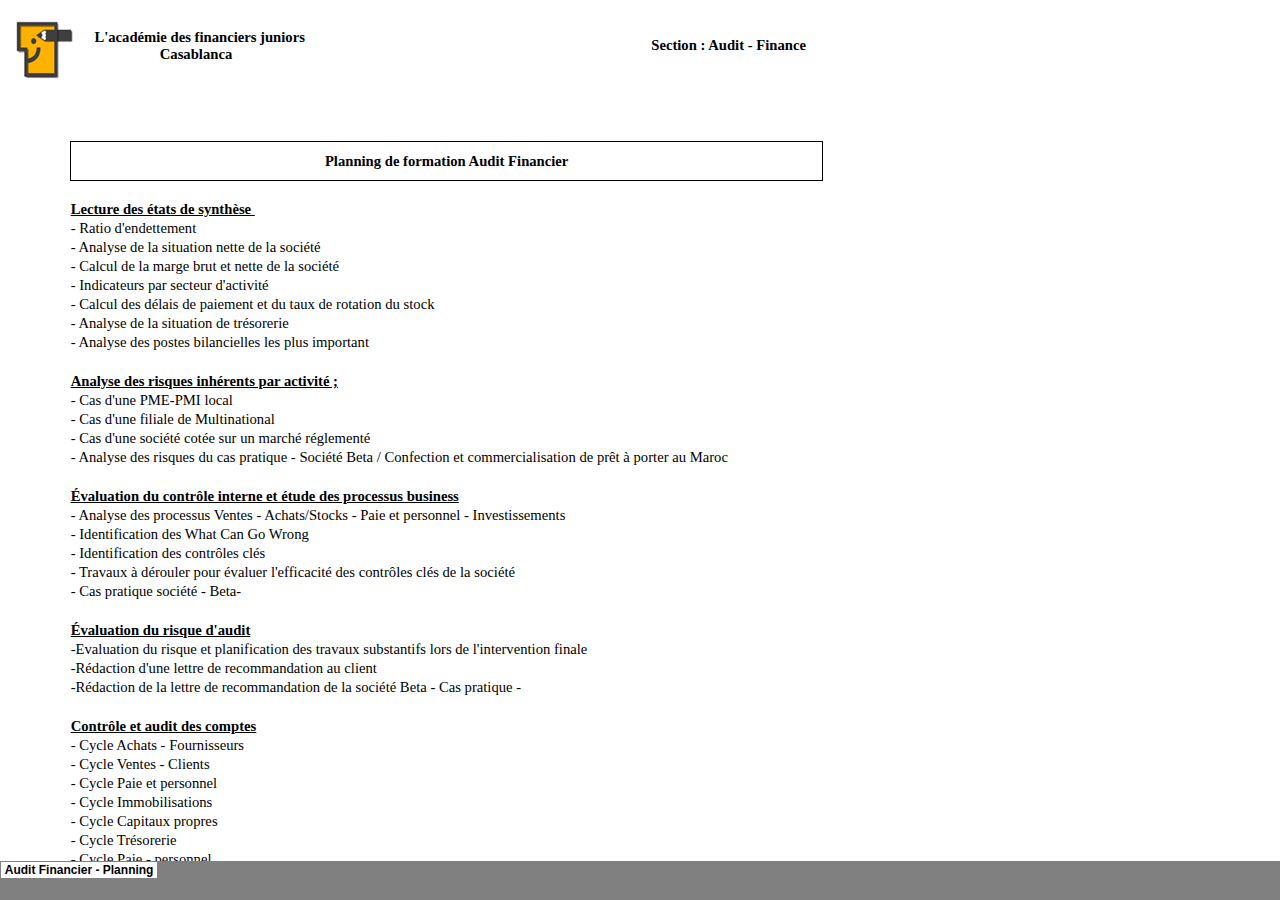
<file: excel/Programme de formation.htm>
<html xmlns:v="urn:schemas-microsoft-com:vml"
xmlns:o="urn:schemas-microsoft-com:office:office"
xmlns:x="urn:schemas-microsoft-com:office:excel"
xmlns="http://www.w3.org/TR/REC-html40">

<head>
<meta name="Excel Workbook Frameset">
<meta http-equiv=Content-Type content="text/html; charset=windows-1252">
<meta name=ProgId content=Excel.Sheet>
<meta name=Generator content="Microsoft Excel 14">
<link rel=File-List href="Programme%20de%20formation_fichiers/filelist.xml">
<![if !supportTabStrip]>
<link id="shLink" href="Programme%20de%20formation_fichiers/sheet001.htm">

<link id="shLink">

<script language="JavaScript">
<!--
 var c_lTabs=1;

 var c_rgszSh=new Array(c_lTabs);
 c_rgszSh[0] = "Audit�Financier�-�Planning";



 var c_rgszClr=new Array(8);
 c_rgszClr[0]="window";
 c_rgszClr[1]="buttonface";
 c_rgszClr[2]="windowframe";
 c_rgszClr[3]="windowtext";
 c_rgszClr[4]="threedlightshadow";
 c_rgszClr[5]="threedhighlight";
 c_rgszClr[6]="threeddarkshadow";
 c_rgszClr[7]="threedshadow";

 var g_iShCur;
 var g_rglTabX=new Array(c_lTabs);

function fnGetIEVer()
{
 var ua=window.navigator.userAgent
 var msie=ua.indexOf("MSIE")
 if (msie>0 && window.navigator.platform=="Win32")
  return parseInt(ua.substring(msie+5,ua.indexOf(".", msie)));
 else
  return 0;
}

function fnBuildFrameset()
{
 var szHTML="<frameset rows=\"*,18\" border=0 width=0 frameborder=no framespacing=0>"+
  "<frame src=\""+document.all.item("shLink")[0].href+"\" name=\"frSheet\" noresize>"+
  "<frameset cols=\"54,*\" border=0 width=0 frameborder=no framespacing=0>"+
  "<frame src=\"\" name=\"frScroll\" marginwidth=0 marginheight=0 scrolling=no>"+
  "<frame src=\"\" name=\"frTabs\" marginwidth=0 marginheight=0 scrolling=no>"+
  "</frameset></frameset><plaintext>";

 with (document) {
  open("text/html","replace");
  write(szHTML);
  close();
 }

 fnBuildTabStrip();
}

function fnBuildTabStrip()
{
 var szHTML=
  "<html><head><style>.clScroll {font:8pt Courier New;color:"+c_rgszClr[6]+";cursor:default;line-height:10pt;}"+
  ".clScroll2 {font:10pt Arial;color:"+c_rgszClr[6]+";cursor:default;line-height:11pt;}</style></head>"+
  "<body onclick=\"event.returnValue=false;\" ondragstart=\"event.returnValue=false;\" onselectstart=\"event.returnValue=false;\" bgcolor="+c_rgszClr[4]+" topmargin=0 leftmargin=0><table cellpadding=0 cellspacing=0 width=100%>"+
  "<tr><td colspan=6 height=1 bgcolor="+c_rgszClr[2]+"></td></tr>"+
  "<tr><td style=\"font:1pt\">&nbsp;<td>"+
  "<td valign=top id=tdScroll class=\"clScroll\" onclick=\"parent.fnFastScrollTabs(0);\" onmouseover=\"parent.fnMouseOverScroll(0);\" onmouseout=\"parent.fnMouseOutScroll(0);\"><a>&#171;</a></td>"+
  "<td valign=top id=tdScroll class=\"clScroll2\" onclick=\"parent.fnScrollTabs(0);\" ondblclick=\"parent.fnScrollTabs(0);\" onmouseover=\"parent.fnMouseOverScroll(1);\" onmouseout=\"parent.fnMouseOutScroll(1);\"><a>&lt</a></td>"+
  "<td valign=top id=tdScroll class=\"clScroll2\" onclick=\"parent.fnScrollTabs(1);\" ondblclick=\"parent.fnScrollTabs(1);\" onmouseover=\"parent.fnMouseOverScroll(2);\" onmouseout=\"parent.fnMouseOutScroll(2);\"><a>&gt</a></td>"+
  "<td valign=top id=tdScroll class=\"clScroll\" onclick=\"parent.fnFastScrollTabs(1);\" onmouseover=\"parent.fnMouseOverScroll(3);\" onmouseout=\"parent.fnMouseOutScroll(3);\"><a>&#187;</a></td>"+
  "<td style=\"font:1pt\">&nbsp;<td></tr></table></body></html>";

 with (frames['frScroll'].document) {
  open("text/html","replace");
  write(szHTML);
  close();
 }

 szHTML =
  "<html><head>"+
  "<style>A:link,A:visited,A:active {text-decoration:none;"+"color:"+c_rgszClr[3]+";}"+
  ".clTab {cursor:hand;background:"+c_rgszClr[1]+";font:9pt Arial;padding-left:3px;padding-right:3px;text-align:center;}"+
  ".clBorder {background:"+c_rgszClr[2]+";font:1pt;}"+
  "</style></head><body onload=\"parent.fnInit();\" onselectstart=\"event.returnValue=false;\" ondragstart=\"event.returnValue=false;\" bgcolor="+c_rgszClr[4]+
  " topmargin=0 leftmargin=0><table id=tbTabs cellpadding=0 cellspacing=0>";

 var iCellCount=(c_lTabs+1)*2;

 var i;
 for (i=0;i<iCellCount;i+=2)
  szHTML+="<col width=1><col>";

 var iRow;
 for (iRow=0;iRow<6;iRow++) {

  szHTML+="<tr>";

  if (iRow==5)
   szHTML+="<td colspan="+iCellCount+"></td>";
  else {
   if (iRow==0) {
    for(i=0;i<iCellCount;i++)
     szHTML+="<td height=1 class=\"clBorder\"></td>";
   } else if (iRow==1) {
    for(i=0;i<c_lTabs;i++) {
     szHTML+="<td height=1 nowrap class=\"clBorder\">&nbsp;</td>";
     szHTML+=
      "<td id=tdTab height=1 nowrap class=\"clTab\" onmouseover=\"parent.fnMouseOverTab("+i+");\" onmouseout=\"parent.fnMouseOutTab("+i+");\">"+
      "<a href=\""+document.all.item("shLink")[i].href+"\" target=\"frSheet\" id=aTab>&nbsp;"+c_rgszSh[i]+"&nbsp;</a></td>";
    }
    szHTML+="<td id=tdTab height=1 nowrap class=\"clBorder\"><a id=aTab>&nbsp;</a></td><td width=100%></td>";
   } else if (iRow==2) {
    for (i=0;i<c_lTabs;i++)
     szHTML+="<td height=1></td><td height=1 class=\"clBorder\"></td>";
    szHTML+="<td height=1></td><td height=1></td>";
   } else if (iRow==3) {
    for (i=0;i<iCellCount;i++)
     szHTML+="<td height=1></td>";
   } else if (iRow==4) {
    for (i=0;i<c_lTabs;i++)
     szHTML+="<td height=1 width=1></td><td height=1></td>";
    szHTML+="<td height=1 width=1></td><td></td>";
   }
  }
  szHTML+="</tr>";
 }

 szHTML+="</table></body></html>";
 with (frames['frTabs'].document) {
  open("text/html","replace");
  charset=document.charset;
  write(szHTML);
  close();
 }
}

function fnInit()
{
 g_rglTabX[0]=0;
 var i;
 for (i=1;i<=c_lTabs;i++)
  with (frames['frTabs'].document.all.tbTabs.rows[1].cells[fnTabToCol(i-1)])
   g_rglTabX[i]=offsetLeft+offsetWidth-6;
}

function fnTabToCol(iTab)
{
 return 2*iTab+1;
}

function fnNextTab(fDir)
{
 var iNextTab=-1;
 var i;

 with (frames['frTabs'].document.body) {
  if (fDir==0) {
   if (scrollLeft>0) {
    for (i=0;i<c_lTabs&&g_rglTabX[i]<scrollLeft;i++);
    if (i<c_lTabs)
     iNextTab=i-1;
   }
  } else {
   if (g_rglTabX[c_lTabs]+6>offsetWidth+scrollLeft) {
    for (i=0;i<c_lTabs&&g_rglTabX[i]<=scrollLeft;i++);
    if (i<c_lTabs)
     iNextTab=i;
   }
  }
 }
 return iNextTab;
}

function fnScrollTabs(fDir)
{
 var iNextTab=fnNextTab(fDir);

 if (iNextTab>=0) {
  frames['frTabs'].scroll(g_rglTabX[iNextTab],0);
  return true;
 } else
  return false;
}

function fnFastScrollTabs(fDir)
{
 if (c_lTabs>16)
  frames['frTabs'].scroll(g_rglTabX[fDir?c_lTabs-1:0],0);
 else
  if (fnScrollTabs(fDir)>0) window.setTimeout("fnFastScrollTabs("+fDir+");",5);
}

function fnSetTabProps(iTab,fActive)
{
 var iCol=fnTabToCol(iTab);
 var i;

 if (iTab>=0) {
  with (frames['frTabs'].document.all) {
   with (tbTabs) {
    for (i=0;i<=4;i++) {
     with (rows[i]) {
      if (i==0)
       cells[iCol].style.background=c_rgszClr[fActive?0:2];
      else if (i>0 && i<4) {
       if (fActive) {
        cells[iCol-1].style.background=c_rgszClr[2];
        cells[iCol].style.background=c_rgszClr[0];
        cells[iCol+1].style.background=c_rgszClr[2];
       } else {
        if (i==1) {
         cells[iCol-1].style.background=c_rgszClr[2];
         cells[iCol].style.background=c_rgszClr[1];
         cells[iCol+1].style.background=c_rgszClr[2];
        } else {
         cells[iCol-1].style.background=c_rgszClr[4];
         cells[iCol].style.background=c_rgszClr[(i==2)?2:4];
         cells[iCol+1].style.background=c_rgszClr[4];
        }
       }
      } else
       cells[iCol].style.background=c_rgszClr[fActive?2:4];
     }
    }
   }
   with (aTab[iTab].style) {
    cursor=(fActive?"default":"hand");
    color=c_rgszClr[3];
   }
  }
 }
}

function fnMouseOverScroll(iCtl)
{
 frames['frScroll'].document.all.tdScroll[iCtl].style.color=c_rgszClr[7];
}

function fnMouseOutScroll(iCtl)
{
 frames['frScroll'].document.all.tdScroll[iCtl].style.color=c_rgszClr[6];
}

function fnMouseOverTab(iTab)
{
 if (iTab!=g_iShCur) {
  var iCol=fnTabToCol(iTab);
  with (frames['frTabs'].document.all) {
   tdTab[iTab].style.background=c_rgszClr[5];
  }
 }
}

function fnMouseOutTab(iTab)
{
 if (iTab>=0) {
  var elFrom=frames['frTabs'].event.srcElement;
  var elTo=frames['frTabs'].event.toElement;

  if ((!elTo) ||
   (elFrom.tagName==elTo.tagName) ||
   (elTo.tagName=="A" && elTo.parentElement!=elFrom) ||
   (elFrom.tagName=="A" && elFrom.parentElement!=elTo)) {

   if (iTab!=g_iShCur) {
    with (frames['frTabs'].document.all) {
     tdTab[iTab].style.background=c_rgszClr[1];
    }
   }
  }
 }
}

function fnSetActiveSheet(iSh)
{
 if (iSh!=g_iShCur) {
  fnSetTabProps(g_iShCur,false);
  fnSetTabProps(iSh,true);
  g_iShCur=iSh;
 }
}

 window.g_iIEVer=fnGetIEVer();
 if (window.g_iIEVer>=4)
  fnBuildFrameset();
//-->
</script>
<![endif]><!--[if gte mso 9]><xml>
 <x:ExcelWorkbook>
  <x:ExcelWorksheets>
   <x:ExcelWorksheet>
    <x:Name>Audit Financier - Planning</x:Name>
    <x:WorksheetSource HRef="Programme%20de%20formation_fichiers/sheet001.htm"/>
   </x:ExcelWorksheet>
  </x:ExcelWorksheets>
  <x:Stylesheet HRef="Programme%20de%20formation_fichiers/stylesheet.css"/>
  <x:WindowHeight>11760</x:WindowHeight>
  <x:WindowWidth>20730</x:WindowWidth>
  <x:WindowTopX>-120</x:WindowTopX>
  <x:WindowTopY>-120</x:WindowTopY>
  <x:ProtectStructure>False</x:ProtectStructure>
  <x:ProtectWindows>False</x:ProtectWindows>
 </x:ExcelWorkbook>
</xml><![endif]-->
</head>

<frameset rows="*,39" border=0 width=0 frameborder=no framespacing=0>
 <frame src="Programme%20de%20formation_fichiers/sheet001.htm" name="frSheet">
 <frame src="Programme%20de%20formation_fichiers/tabstrip.htm" name="frTabs" marginwidth=0 marginheight=0>
 <noframes>
  <body>
   <p>Cette page utilise des cadres, mais votre navigateur ne les prend pas en charge.</p>
  </body>
 </noframes>
</frameset>
</html>
</file>
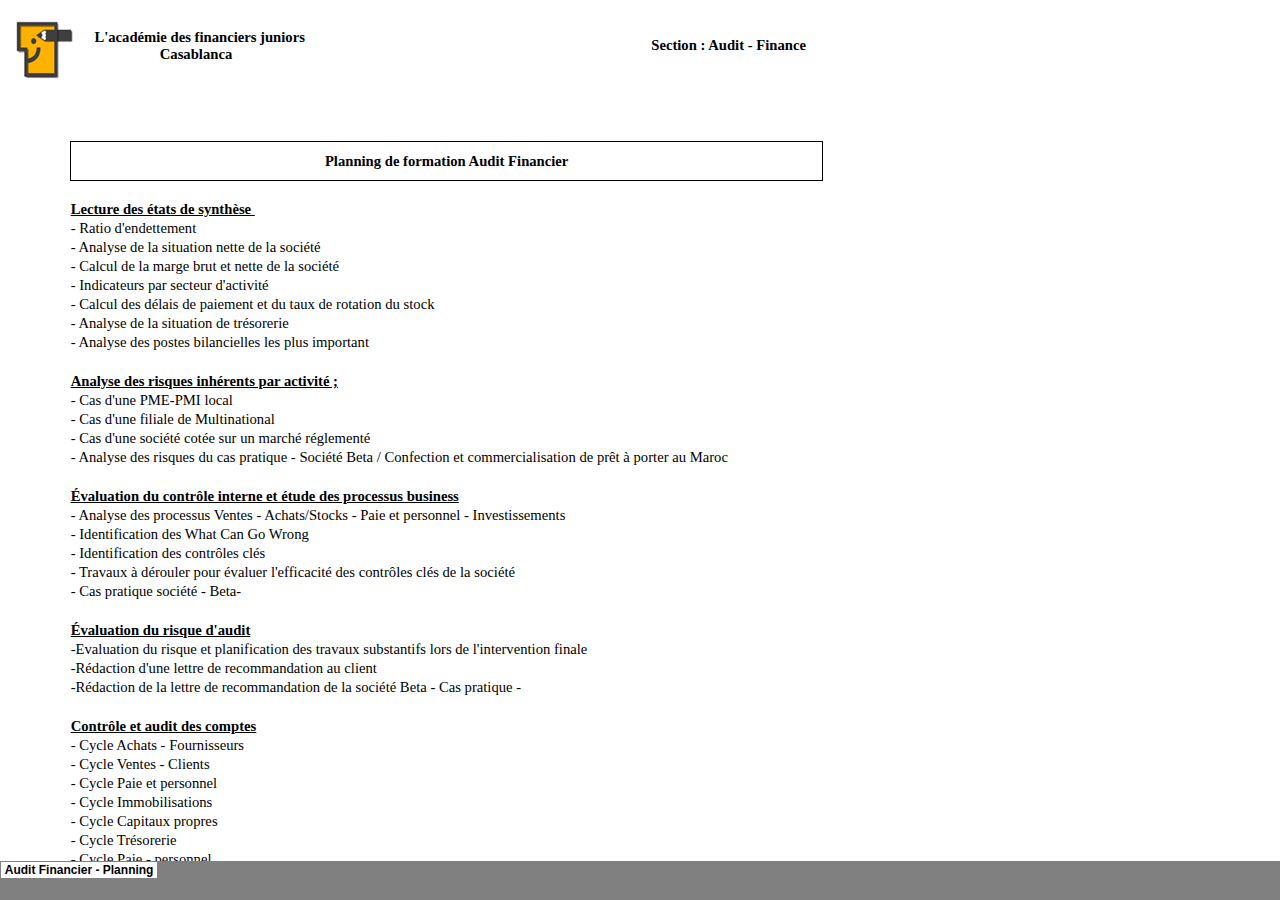
<file: excel/Programme de formation_fichiers/sheet001.htm>
<html xmlns:v="urn:schemas-microsoft-com:vml"
xmlns:o="urn:schemas-microsoft-com:office:office"
xmlns:x="urn:schemas-microsoft-com:office:excel"
xmlns="http://www.w3.org/TR/REC-html40">

<head>
<meta http-equiv=Content-Type content="text/html; charset=windows-1252">
<meta name=ProgId content=Excel.Sheet>
<meta name=Generator content="Microsoft Excel 14">
<link id=Main-File rel=Main-File href="../Programme%20de%20formation.htm">
<link rel=File-List href=filelist.xml>
<!--[if !mso]>
<style>
v\:* {behavior:url(#default#VML);}
o\:* {behavior:url(#default#VML);}
x\:* {behavior:url(#default#VML);}
.shape {behavior:url(#default#VML);}
</style>
<![endif]-->
<link rel=Stylesheet href=stylesheet.css>
<style>
<!--table
	{mso-displayed-decimal-separator:"\,";
	mso-displayed-thousand-separator:" ";}
@page
	{margin:.75in .7in .75in .7in;
	mso-header-margin:.3in;
	mso-footer-margin:.3in;}
-->
</style>
<![if !supportTabStrip]><script language="JavaScript">
<!--
function fnUpdateTabs()
 {
  if (parent.window.g_iIEVer>=4) {
   if (parent.document.readyState=="complete"
    && parent.frames['frTabs'].document.readyState=="complete")
   parent.fnSetActiveSheet(0);
  else
   window.setTimeout("fnUpdateTabs();",150);
 }
}

if (window.name!="frSheet")
 window.location.replace("../Programme%20de%20formation.htm");
else
 fnUpdateTabs();
//-->
</script>
<![endif]>
</head>

<body link=blue vlink=purple class=xl65>

<table border=0 cellpadding=0 cellspacing=0 width=806 style='border-collapse:
 collapse;table-layout:fixed;width:611pt'>
 <col class=xl65 width=62 span=13 style='width:47pt'>
 <tr height=18 style='mso-height-source:userset;height:13.9pt'>
  <td height=18 width=62 style='height:13.9pt;width:47pt' align=left
  valign=top><!--[if gte vml 1]><v:shapetype id="_x0000_t75" coordsize="21600,21600"
   o:spt="75" o:preferrelative="t" path="m@4@5l@4@11@9@11@9@5xe" filled="f"
   stroked="f">
   <v:stroke joinstyle="miter"/>
   <v:formulas>
    <v:f eqn="if lineDrawn pixelLineWidth 0"/>
    <v:f eqn="sum @0 1 0"/>
    <v:f eqn="sum 0 0 @1"/>
    <v:f eqn="prod @2 1 2"/>
    <v:f eqn="prod @3 21600 pixelWidth"/>
    <v:f eqn="prod @3 21600 pixelHeight"/>
    <v:f eqn="sum @0 0 1"/>
    <v:f eqn="prod @6 1 2"/>
    <v:f eqn="prod @7 21600 pixelWidth"/>
    <v:f eqn="sum @8 21600 0"/>
    <v:f eqn="prod @7 21600 pixelHeight"/>
    <v:f eqn="sum @10 21600 0"/>
   </v:formulas>
   <v:path o:extrusionok="f" gradientshapeok="t" o:connecttype="rect"/>
   <o:lock v:ext="edit" aspectratio="t"/>
  </v:shapetype><v:shape id="Image_x0020_1" o:spid="_x0000_s1025" type="#_x0000_t75"
   style='position:absolute;margin-left:0;margin-top:0;width:51pt;height:58.5pt;
   z-index:1;visibility:visible' o:gfxdata="UEsDBBQABgAIAAAAIQD0vmNdDgEAABoCAAATAAAAW0NvbnRlbnRfVHlwZXNdLnhtbJSRQU7DMBBF
90jcwfIWJQ4sEEJJuiCwhAqVA1j2JDHEY8vjhvb2OEkrQVWQWNoz7//npFzt7MBGCGQcVvw6LzgD
VE4b7Cr+tnnK7jijKFHLwSFUfA/EV/XlRbnZeyCWaKSK9zH6eyFI9WAl5c4DpknrgpUxHUMnvFQf
sgNxUxS3QjmMgDGLUwavywZauR0ie9yl68Xk3UPH2cOyOHVV3NgpYB6Is0yAgU4Y6f1glIzpdWJE
fWKWHazyRM471BtPV0mdn2+YJj+lvhccuJf0OYPRwNYyxGdpk7rQgYQ3Km4DpK3875xJ1FLm2tYo
yJtA64U8iv1WoN0nBhj/m94k7BXGY7qY/2z9BQAA//8DAFBLAwQUAAYACAAAACEACMMYpNQAAACT
AQAACwAAAF9yZWxzLy5yZWxzpJDBasMwDIbvg76D0X1x2sMYo05vg15LC7saW0nMYstIbtq+/UzZ
YBm97ahf6PvEv91d46RmZAmUDKybFhQmRz6kwcDp+P78CkqKTd5OlNDADQV23eppe8DJlnokY8ii
KiWJgbGU/Ka1uBGjlYYyprrpiaMtdeRBZ+s+7YB607Yvmn8zoFsw1d4b4L3fgDrecjX/YcfgmIT6
0jiKmvo+uEdU7emSDjhXiuUBiwHPcg8Z56Y+B/qxd/1Pbw6unBk/qmGh/s6r+ceuF1V2XwAAAP//
AwBQSwMEFAAGAAgAAAAhACVDAM6HAgAAJwYAABIAAABkcnMvcGljdHVyZXhtbC54bWysVNFu2yAU
fZ+0f0C8u8auU6dWnCpx4qlS1VXT9gEU4xjNBgtommrqv+9i7KZZJ21a9wYXuOfce85lcXXoWrTn
2gglcxydEYy4ZKoScpfjb1/LYI6RsVRWtFWS5/iJG3y1/Phhcah0RiVrlEaQQpoMAjlurO2zMDSs
4R01Z6rnEk5rpTtqYat3YaXpIyTv2jAm5CI0vea0Mg3nduNP8HLIbR9Vwdt25SF4JezK5Bg4uOh4
p9aq87eZapdkETpSbjlkgMXnun4VdrvhRKvHKeyWU+zVbQgPt4eMRxirXlIvo9/DzdJodmRyApn4
F79CnpNkPr44gZ3AesE8qtzfCXanRwq3+zuNRJXjGCNJO9DmuqM7jiJoDs34wd4YO0pD/0GYjgo5
ZUIPWuT4R1nG69m2TIISVkFC1kmw3iaXQRmfz7dxWhbx+cUzDpeLcMKH5SCJ43qk7YugGRR2o9h3
816WSKqioXLHV6bnzIKNBxITsocbiJx08L4VfSlacAvN3PrdNPwc/NUUqLoWjG8Ue+i4tH4UNG+p
hTE0jegNRjrj3T0HffV1FWHEYAotiNxrIe0kDEg8ij1KFM9XhFzG66CYkQIkSrfB6jJJg5Rs0wR8
FhVR8exeR0n2YDi0n7abXkylR8kbp3SCaWVUbc+Y6kLPexpi4B2RcHAK2tM2x+So/qkLfIcdV2M1
t6yZEN/g/fnLeHFmDeJ9AcG948bEo+WO4jobmN75j2aHWnf/AxnagA6uXPQ0Fj04HjEIXiRpSuCE
wVGaJPPZbGyKA3ckem3sJ67eTQS5RGAP6MDgB7oHO/heTBBjM3z5wwS8fCasFeC8DbXUPXFNOvlx
x5j/4Zc/AQAA//8DAFBLAwQUAAYACAAAACEAWGCzG7oAAAAiAQAAHQAAAGRycy9fcmVscy9waWN0
dXJleG1sLnhtbC5yZWxzhI/LCsIwEEX3gv8QZm/TuhCRpm5EcCv1A4ZkmkabB0kU+/cG3CgILude
7jlMu3/aiT0oJuOdgKaqgZGTXhmnBVz642oLLGV0CifvSMBMCfbdctGeacJcRmk0IbFCcUnAmHPY
cZ7kSBZT5QO50gw+WszljJoHlDfUxNd1veHxkwHdF5OdlIB4Ug2wfg7F/J/th8FIOnh5t+TyDwU3
trgLEKOmLMCSMvgOm+oaSAPvWv71WfcCAAD//wMAUEsDBBQABgAIAAAAIQDueQmgCgEAAH0BAAAP
AAAAZHJzL2Rvd25yZXYueG1sRFDLasMwELwX+g9iC701ckJdBzdyCIaWnAJOcuhRWOsHtSRXUmK3
X1/ZifFJzOzO7Iw221425IrG1loxWC4CIKhyLWpVMjifPl7WQKzjSvBGK2Twixa2yePDhsdCdyrD
69GVxJsoG3MGlXNtTKnNK5TcLnSLys8KbSR3HpqSCsM7by4bugqCNyp5rfyFireYVph/Hy+SQXcx
3dcP7tvilKaYiYOMrvtPxp6f+t07EIe9m5fv6r1gsIKhiq8Bic/XNzuVV9qQIkNb//nwN74wWhKj
Owa+bK6b8fX4UBQW3cTOiA5mTt8kr3fJEgY8La3WYRSOk4kJo2UYgJfSOcgI5l9L/gEAAP//AwBQ
SwMECgAAAAAAAAAhAJrPIq4GGwAABhsAABUAAABkcnMvbWVkaWEvaW1hZ2UxLmpwZWf/2P/gABBK
RklGAAEBAQDcANwAAP/bAEMAAgEBAQEBAgEBAQICAgICBAMCAgICBQQEAwQGBQYGBgUGBgYHCQgG
BwkHBgYICwgJCgoKCgoGCAsMCwoMCQoKCv/bAEMBAgICAgICBQMDBQoHBgcKCgoKCgoKCgoKCgoK
CgoKCgoKCgoKCgoKCgoKCgoKCgoKCgoKCgoKCgoKCgoKCgoKCv/AABEIALAAsAMBIgACEQEDEQH/
xAAfAAABBQEBAQEBAQAAAAAAAAAAAQIDBAUGBwgJCgv/xAC1EAACAQMDAgQDBQUEBAAAAX0BAgMA
BBEFEiExQQYTUWEHInEUMoGRoQgjQrHBFVLR8CQzYnKCCQoWFxgZGiUmJygpKjQ1Njc4OTpDREVG
R0hJSlNUVVZXWFlaY2RlZmdoaWpzdHV2d3h5eoOEhYaHiImKkpOUlZaXmJmaoqOkpaanqKmqsrO0
tba3uLm6wsPExcbHyMnK0tPU1dbX2Nna4eLj5OXm5+jp6vHy8/T19vf4+fr/xAAfAQADAQEBAQEB
AQEBAAAAAAAAAQIDBAUGBwgJCgv/xAC1EQACAQIEBAMEBwUEBAABAncAAQIDEQQFITEGEkFRB2Fx
EyIygQgUQpGhscEJIzNS8BVictEKFiQ04SXxFxgZGiYnKCkqNTY3ODk6Q0RFRkdISUpTVFVWV1hZ
WmNkZWZnaGlqc3R1dnd4eXqCg4SFhoeIiYqSk5SVlpeYmZqio6Slpqeoqaqys7S1tre4ubrCw8TF
xsfIycrS09TV1tfY2dri4+Tl5ufo6ery8/T19vf4+fr/2gAMAwEAAhEDEQA/AP38ooooAKKKKACi
iigAooooAKKKKACiiigAooooAKKKKACiiigAooooAKKKKACiiigAoqO8vLTTrSS/1C6jgghjZ5pp
pAqRqBksSeAAOpNYn/C1vhd/0UnQP/BxB/8AFUAb9FYH/C1vhd/0UnQP/BxB/wDFUf8AC1vhd/0U
nQP/AAcQf/FUAb9FYH/C1vhd/wBFJ0D/AMHEH/xVH/C1vhd/0UnQP/BxB/8AFUAb9FYH/C1vhd/0
UnQP/BxB/wDFUf8AC1vhd/0UnQP/AAcQf/FUAb9FYH/C1vhd/wBFJ0D/AMHEH/xVH/C1vhd/0UnQ
P/BxB/8AFUAb9FYH/C1vhd/0UnQP/BxB/wDFUf8AC1vhd/0UnQP/AAcQf/FUAb9FYH/C1vhd/wBF
J0D/AMHEH/xVKvxV+GDMFX4j6CSTgAaxBz/49QBvUUUUAFFFFABRRRQAUUUUAeP/APBQv/kwT44f
9kf8S/8Apqua/lfVWdgiKWZjhVUZJNf1Qf8ABQv/AJME+OH/AGR/xL/6armv5bvCqCTxNpyE9b6H
/wBDFYYqt9Xw06tr8qbt6K5pTh7SpGHdpfeyD+yNW/6BV1/4Dt/hR/ZGrf8AQJuv/Adv8K/SX9mv
9kb4YePfhfY+KvEcFxJPcbi22XaPvY9K9C/4YY+Bn/QMuv8AwI/+tX8tYz6UGWYHFTw88G24tp2l
1XyP1ej4V4qtSjUVdWaT27/M/Jj+yNW/6BN1/wCA7f4Uf2Rq3/QJuv8AwHb/AAr9Z/8Ahhj4Gf8A
QLuv/Aj/AOtR/wAMMfAz/oF3X/gR/wDWrm/4mqyn/oCl/wCBf8A1/wCITYr/AJ/r7v8Agn5Mf2Rq
3/QJuv8AwHb/AAo/sjVv+gTdf+A7f4V+s/8Awwx8DP8AoF3X/gR/9aj/AIYY+Bn/AEC7r/wI/wDr
Uf8AE1WU/wDQFL/wL/gB/wAQmxX/AD/X3f8ABPyY/sjVv+gTdf8AgO3+FH9kat/0Cbr/AMB2/wAK
/Wf/AIYY+Bn/AEC7r/wI/wDrUf8ADDHwM/6Bl1/4E/8A1qP+Jqsp/wCgKX/gX/AD/iE2K/5/r7v+
Cfkx/ZGrf9Am6/8AAdv8KP7I1b/oE3X/AIDt/hX6zf8ADDPwL/6Bl1/4E/8A1qP+GGfgX/0Dbr/w
J/8ArUf8TVZT/wBAUv8AwL/gB/xCbFf8/wBfd/wT8mTpOqqNzaXdADkk27f4VJ4dvW07xDp+oIuT
b30MgHrtcGv1c1L9hz4HR6fPJHp11uWFiv8ApHt9K/JzTSTfW7f9Nk/mK/X/AAu8UcL4mUcVOjRd
P2Dgnd3vzqT/AA5T43irhWrwvOlGc+b2ib9LW/zP6o/2OvjvrX7Q3wkj8fa9Yw29w900bJbg7eAP
X616xXzT/wAErf8Ak2SEf9RCT/0Fa+lq/Vj5EKKKKACiiigAooooA8f/AOChf/Jgnxw/7I/4l/8A
TVc1/Lf4T/5GnTf+v+H/ANDFf1If8FC/+TBPjh/2R/xL/wCmq5r+W/wn/wAjTpv/AF/w/wDoYriz
L/kXVv8ABL8mb4X/AHqn/iX5o/XL9jv/AJITo/8A1zb/ANCNepV5b+x3/wAkJ0f/AK5t/wChGvUq
/wAkOIP+R5if8cvzZ/YGX/7jS/wr8kFFFFeOdYUZ5xRXxF/wUJ/bi/aI+GPiK4+E/gj4f6h4OsZv
Njg8WXirJNqce1AWtGXdHEBvOTueQB4yRC4219hwTwTnHHmdRy3LnBTerc5KKS6u3xSt2ipPytqe
PnmeYPh/AvFYlNrZKKbu+ivsvVtI+ovib+0F4O+HXiGy+HmnaVrHirxpqyltF8C+D9Lk1DVr5QCz
OsEfKoqLI5dyo2xSEbipFeofC7/glb+1P+0ja/8ACXfth/HfW/hTpsnzaX8PfhHrUK6hbMANk17q
zRyLK+HmRreFDCQIZBIGVlr8LNJ8e+NvD/jy1+Kmk+Lb+HxJY6wmrWuvfaC11HfJKJlufMbJMgkA
fccktya/q6/Z88feJfix8A/BPxQ8ZeGjomseJPCOm6pquj7WU2FzcWscskGH+YbHcrzz8vPNf3jw
D4C8H8F0418VBYvE21nUinGPfkpu6Xq+aXZq9j8A4i8QM5zqTp0m6NL+WL1f+KWjforLyZ/O1/wU
b039oT9h/wDbF8Yfs3eHv2ufH+uaZos1tNpeoXXiy4W4+z3NtFcxxzCOXHmosojLYTzNokCIJAg8
P/4aj/aZ/wCjifHX/hXXn/x2va/+C1ngSL4d/wDBTz4raFD4y1bXBPqlnf8A2rXL5rm4h+1WFvcf
ZvMYDMUIl8qFedkMcSEsVJr5Zr9V/wBV+Gf+gGj/AOCof/Inyn9rZp/z/n/4HL/M7pv2of2l3Uo/
7Q/jllYYZT4svOf/ACJXA3EsltbtNbuUaNdyMv8ACR0NSVDf/wDHlL/1zNehgssy3LVJYSjCnzWv
yRjG9tr2Sva7sc9fFYrFW9tOUrbXbdvvOy+Bf7cn7a/hTwSukeFv2wfilptqszFbXT/iBqUMYJ77
UmAzXaf8PCf2+v8Ao+D4wf8Ahy9V/wDkivnn4Vf8iz/21NdNXcc57B/w8J/b6/6Pg+MH/hy9V/8A
kij/AIeE/t9f9HwfGD/w5eq//JFeP0UAfsB/wQa/4Kb/ABh8W66v7M3xm8W69401PXfE1zeQ+JfF
PiC5v7q3g+ywKturzszeWGikcKDgNKxxyc/sADkZr+dn/gg7/wAn0eGf+u8//ok1/RMOlABRRRQB
4/8A8FC/+TBPjh/2R/xL/wCmq5r+W/wn/wAjTpv/AF/w/wDoYr+pD/goX/yYJ8cP+yP+Jf8A01XN
fy3+E/8AkadN/wCv+H/0MVxZl/yLq3+CX5M3wv8AvVP/ABL80frl+x3/AMkJ0f8A65t/6Ea9Sry3
9jv/AJITo/8A1zb/ANCNepV/khxB/wAjzE/45fmz+wcv/wBxpf4V+SCuF/aC/aI+HX7NPgX/AIT/
AOJM939le6S2tbXT7cST3MzAkIgJVc7VZiWZQAvXJAPdV8U/8FlPAfi3WfCfgv4g6Vo8lxpOh3F9
Bq91EN32Rrj7P5TOB0RjEy7zwGKqTl1B+j8M+Hcr4s44wWVZjU5KNWTUmmk3aLkopvZzaUV1u9NT
y+KMyxeU5DXxeGjzTglbS9rtJtryTv8ALXQ1vhT/AMFfvhh4x8Zx+HPiJ8OLzwvY3MgjtdYXUheR
oxbAMy+XGYkx1Zd+CeQBlq+nPij8KPAnxi8KzeDviD4et9SsZv8AllMv3W7Mp6qw7EYIr8VdM0zU
tc1G30bRdNnvLy7mSG1s7WFpJZ5GICoiKCWZiQAoGSSAK/ab4JeEtW8A/Bnwj4F15o2vtF8M2Fhe
GGQshmht0jfBIGRuU4OBmv2Hx48PeGPDetgMdw9OVCpNy9xTlJrls1Ui23Jauz1te1rWd/jeAeIs
04mp4ihmKVSMUteVJa/ZaSs9NVp69D478Qf8E5oP2ePjLo3xs8OfDBfin4N0XUlvtS+HOoaoLWS+
RNxWAzmKQPEG2FkZGLojKcl8j9oP2Nv+CjP7K37b+kyW3wg8YyWPiKxjkbVvAfiSFbPW9OWNkVnk
tdzbowZIh5sTSRgyKpYPlR8lkBhtYZryP9oP9i34KftCxG98TeHo7bVFA8nVbNfLmGM4DEfeUE52
nIzzXo+H30l8zy2McHxLB16a0VWNvaL/ABLRT9dJdW2cvEXhfhcU3XyuXs5fyP4X6PeP4r0Phr/g
r/o/wf0P/gpN8V7T4G6pZ3mhy69FczXFjqhvIzqU1tDNqA80ySFmF49xvUkbH3xhVCAV82V933P/
AARwtDMxtfi7IseflVtPBIH51H/w5vT/AKLA3/gtH+Nft6+kd4Z/8/p/+AM+H/4hpxR/JH/wJHwp
UN//AMeUv/XM1923f/BHVLe1kuP+FvsfLjZsf2aOcD618NQQLeSR2z8CZlU98ZOK++4J8ROG+P6d
eeUTlJUXFSvFr4r2/wDSWfO55w3mfD0qccZFLnvazvta/wCaOX+FX/Is/wDbU101fpz+xD/wbweE
vjT8G4/GFz8YGtme6dPL+wucYA/2x617H/xDB+Cf+i3v/wCC9/8A45X3R4J+MdFfs5/xDB+Cf+i3
v/4L3/8AjlH/ABDB+Cf+i3v/AOC9/wD45QB8e/8ABB3/AJPo8M/9fE3/AKJNf0TDpXwD+w7/AMEO
/Dn7Gvxu034v6b8Um1FtPd2Fr9iK7iyFepc19/AYGKACiiigDx//AIKF/wDJgnxw/wCyP+Jf/TVc
1/Lf4T/5GnTf+v8Ah/8AQxX9SH/BQv8A5ME+OH/ZH/Ev/pqua/lhillglWeCRkkjYNG6nBVh0I96
58VRliMLUpLeUWvvVjSjP2daM30af3M/YD9jv/khOj/9c2/9CNepV+MOiftK/tC+GtOTSPD3xu8V
WVrH/q7e11yeNF+gDYq5/wANZ/tP/wDRwfjL/wAKK4/+Lr+Kcy+i3xVjswq4iOOoJTk3Zqppd3/l
P3DDeK2U0MPCm6E9El9np8z9kqg1PTNN1rTrjR9YsIbq0u4HhurW4jDxzRsNrIynhlIJBB4I6181
f8E6f2lLn4i/CTR/BXjLWtR1XxDE1211qWoXRmeVftEhXc7EscIVX6AV9OV/NXE3D+P4R4gr5ZiH
79GTjzK6T5Xbmj1s7XWzP07K8ww+cZfTxVNe7NJ2e6ulo/1OT8L/AAG+B3gfW4/Evgr4N+FdH1GF
WEN9pfh+2t5owwIIV40DDIJBweQcV1lGcV+YP7dn7SXxe0n9rHxho/w4+OPirT9Jsrq3t4rHSvEd
zBBBKlrCsyKiSBVIlEmcAfNnvzX2Xh/wPnfi7n9XCzxjU6dPnc6nNU0UoxUdXf7V1r0Z4vEWfYHg
/L4VY0U1KVuWNo6tNt7eR+n1FfGP/BIz4pfE34lH4gj4jfETXte+w/2T9i/trV57ryN/23fs81m2
52rnHXaM9BX2dXzXHfCdTgfiivktSsqsqXLeSTSfNCM9m3tzW+R6WQ5vHPcqp46MHBTvZN3eja3+
QUUUV8iewV9W/wCQVdf9e7/+gmvw303/AI/bf/rsn8xX7kat/wAgq6/693/9BNfhvpv/AB+2/wD1
2T+Yr+1Pol/7nm3+Kj+VQ/EfF7+Ng/Sf/th/TN/wSt/5Nlh/7CEn/oK19LV80/8ABK3/AJNlh/7C
En/oK19LV/YB+NhRRRQAUUUUAFFFFAFHxL4a8PeM/DmoeD/F2h2up6TqtlLZ6npt/brLBd28qFJI
pEYFXRlYqykEEEg8V8V/tHf8EUf2evir4x/t34cfC3wL4XsvJVfsOm+E7aBNwHJxHGBzX3FRQB+a
o/4N+/AAOceFvx0FP/ia/K//AIKjfs2af+yZ+2NrvwS0sWfk6fp9hMv2G2EMf762SThR/vfjX9PV
fztf8HC//KUXxh/2A9G/9IYqAKX/AASvP/FWQDP/AC73H/oRr9Bq/Pj/AIJX/wDI2W4/6d7j+Zr7
f+K3xq+FfwP0D/hJvit43sdFtGyIftUhMs5BGRFEoMkpG4EhFYgHJ4r/ADV8acFjMw8UMTh8LTlU
qSk0oxTlJvmeiSu2f09wTWo4fhWjUqyUYpK7bslot2y18T/iR4W+EXw/1b4k+M71YNN0exe5uG8x
FaTA+WJN7KpkdtqIuRudlUcmvxb8aeLdW8e+MNW8d6+Y/t2talPf3vkrtXzZZGkfaOw3McCvcv22
/wBvHXv2qLqHwj4Z0ibR/B9hcedBaXDKbm9mGQss23IXCk4jUkAkksx27fMf2ePgX4n/AGjvi1pf
wr8MFovtjGTUb7yTItjaKR5s7AY4AIUAkBndFyCwr+n/AAV4B/4hXwris5z5qnWqRUppv+FTgm1F
v+Z3bkl15Y7o/KuN+IP9bM2pYLL05Qi7R/vylZXXl0Tfm9j7+/4JL/Dqbwj+zFJ4xvbW1E3irXLi
7gmjU+abaLbbokhI7SRTsoGRiXP8WB9QVQ8LeGtF8F+GNN8HeGrL7Npuk2ENlp9vvZvKgiQIibmJ
ZsKoGSST1JJ5q/X8OcZ8RVOLOKsZm81b21SUknuo7RXyikvkfu2S5bHKcpo4NfYik/N7t/N3YUUU
V8yeoV9W/wCQVdf9e7/+gmvw303/AI/bf/rsn8xX7kat/wAgq6/693/9BNfhvpv/AB+2/wD12T+Y
r+1Pol/7nm3+Kj+VQ/EPF7+Ng/Sf/th/TN/wSt/5Nlh/7CEn/oK19LV80/8ABK3/AJNlh/7CEn/o
K19LV/YB+NhRRRQAUUUUAFFFFABRRRQAV/O1/wAHC/8AylF8Yf8AYD0b/wBIYq/olr+dr/g4X/5S
i+MP+wHo3/pDFQB8leDvjJ8Ufh5ZyWXgTxtfaOsqFGm01xDMoJydsqgOuf8AZYVi+IfEXiDxfrc/
iXxZr17qmpXTbrrUNRunnmmbGMs7ksxwAOT0Fetfsp/sit+0xrMely/EH+xVkSRvMXSftB+XtjzU
619vfC3/AIJZfss/Du+TVtd0zVPFV1G0Uka+ILxTbxyIckiGFUV1Y9Ul8xSBjHXP4jxb4veGnAOa
VoVIc2L+2qdK027/AGpyUYvW/wBp+h91lHBvFHEGFhKMrUejlPRbbRV2vuR+f37P/wCy38Zv2l9a
OmfDLwyzWkbFbzXL7dFY2pG3KvLtOX+dT5aBnwchSASP1H/Ze/Zg8Afss/DxfBvg9TdX11tk13XJ
ows2pTgHDEZOyNckJGCQgJ5Zmd29A0TRNG8N6Rb6B4e0q2sbGzhEVrZ2cCxxQxjoqqoAUD0Aq1X8
heJ3jZxB4i/7JGP1fBp39nF3cmtnUlpzWeqikop9G0mfsXCvA+XcN/vm/aVn9pq1vKK6eb1b8loF
FFFfix9sFFFFAFfVv+QVdf8AXu//AKCa/DfTf+P23/67J/MV+5Grf8gq6/693/8AQTX4b6b/AMft
v/12T+Yr+1Pol/7nm3+Kj+VQ/EfF7+Ng/Sf/ALYf0zf8Erf+TZYf+whJ/wCgrX0tXzT/AMErf+TZ
Yf8AsISf+grX0tX9gH42FFFFABRRRQAUUUUAFFFFABX87X/Bwv8A8pRfGH/YD0b/ANIYq/olr+dr
/g4X/wCUovjD/sB6N/6QxUAUv+CV/wDyNlv/ANe9x/6Ea/Qavz4/4JX/API2W/8A173H8zX6D1/m
X46f8nIxf+J/+lSP6i4D/wCSZo+i/JBRRRX4+fYhRRRQAUUUUAV9W/5BV1/17v8A+gmvw303/j9t
/wDrsn8xX7kat/yCrr/r3f8A9BNfhvpv/H7b/wDXZP5iv7U+iX/uebf4qP5VD8Q8Xv42D9J/+2H9
M3/BK3/k2WH/ALCEn/oK19LV80/8Erf+TZYf+whJ/wCgrX0tX9gH42FFFFABRRRQAUUUUAFFFFAB
X87X/Bwv/wApRfGH/YD0b/0hir+iWvhH/go3/wAER/gj+2X4/wBd/aQPijxlH431K0tYEsbHVbSO
w2wRrEvySWzPnavP7zr6dKAPw5+Af7VnxH/Zy1FdT8C6Pot1Ikbqq6tazSL8x5/1cqV7Av8AwWG/
afB58E+A8f8AYKvf/kyvcvEH/Bt/+1G+pyHwvr9vHZ/8slvfKkkH1ZZEB/75FUP+Ibz9sj/oZtL/
AO/Cf/H6+JzTw34FzvGyxeOy+lUqS3lKN2z3MLxNn+BoKjQxMoxWyT0R4/8A8PiP2mP+hE8Df+C2
8/8Akukb/gsR+00R8ngXwLn3028/+S69cb/g3D/bJB48Sab+Fsv/AMeo/wCIcX9sof8AMxab+Nsv
/wAfrzf+IQ+Gf/Qqo/8AgCOn/XHij/oLn955F/w+G/af/wChJ8B/+Cu9/wDkulH/AAWH/aezz4J8
B/8Agrvf/kuvWm/4Nx/2zh93X9LP/bqv/wAkUn/EOR+2h/0HNL/8Bl/+SKr/AIhD4Y/9Cmj/AOA/
8Ef+uXFH/QXP7zyY/wDBYf8Aad7eCPAf/grvf/kugf8ABYf9pvPzeB/Av4abe/8AyXXrB/4Nx/20
v+g/pY/7dV/+P0n/ABDkftpf9DDpf/gIP/j9L/iEPhj/ANCmj/4C/wDMP9c+Kv8AoLn96/yPJrn/
AILA/tL3FvJbt4F8DYkQqT/Zt5nkf9fdfLOnDF/bgf8APZP5ivv0/wDBuV+2sD8uuaV+NqP/AI/W
z4M/4N1f2oLS/Fx42ulnjXDRrpkkULBge5dpAR+FfS8P8I8M8KRqRyjCwoKpbm5Fbm5b2vvtd/ee
XmWcZpm7i8ZVc+W9r9L2v99kfqd/wSt/5NkhP/UQk/8AQVr6WrxX9hH4OeL/AIH/AASi8GeNLJYL
xbt5DGrhsAgen0r2qvojzQooooAKKKKACiiigAooooAKKKKACiiigAooooAKKKKACiiigAooooAK
KKKACiiigAooooA//9lQSwECLQAUAAYACAAAACEA9L5jXQ4BAAAaAgAAEwAAAAAAAAAAAAAAAAAA
AAAAW0NvbnRlbnRfVHlwZXNdLnhtbFBLAQItABQABgAIAAAAIQAIwxik1AAAAJMBAAALAAAAAAAA
AAAAAAAAAD8BAABfcmVscy8ucmVsc1BLAQItABQABgAIAAAAIQAlQwDOhwIAACcGAAASAAAAAAAA
AAAAAAAAADwCAABkcnMvcGljdHVyZXhtbC54bWxQSwECLQAUAAYACAAAACEAWGCzG7oAAAAiAQAA
HQAAAAAAAAAAAAAAAADzBAAAZHJzL19yZWxzL3BpY3R1cmV4bWwueG1sLnJlbHNQSwECLQAUAAYA
CAAAACEA7nkJoAoBAAB9AQAADwAAAAAAAAAAAAAAAADoBQAAZHJzL2Rvd25yZXYueG1sUEsBAi0A
CgAAAAAAAAAhAJrPIq4GGwAABhsAABUAAAAAAAAAAAAAAAAAHwcAAGRycy9tZWRpYS9pbWFnZTEu
anBlZ1BLBQYAAAAABgAGAIUBAABYIgAAAAA=
">
   <v:imagedata src="image001.png" o:title=""/>
   <x:ClientData ObjectType="Pict">
    <x:SizeWithCells/>
    <x:CF>Bitmap</x:CF>
    <x:AutoPict/>
   </x:ClientData>
  </v:shape><![endif]--><![if !vml]><span style='mso-ignore:vglayout;
  position:absolute;z-index:1;margin-left:0px;margin-top:0px;width:68px;
  height:78px'><img width=68 height=78 src=image002.png v:shapes="Image_x0020_1"></span><![endif]><span
  style='mso-ignore:vglayout2'>
  <table cellpadding=0 cellspacing=0>
   <tr>
    <td height=18 class=xl65 width=62 style='height:13.9pt;width:47pt'></td>
   </tr>
  </table>
  </span></td>
  <td colspan=4 rowspan=4 class=xl75 width=248 style='width:188pt'><span
  style='mso-spacerun:yes'>� </span>L'acad�mie des financiers juniors
  Casablanca</td>
  <td class=xl65 width=62 style='width:47pt'></td>
  <td class=xl65 width=62 style='width:47pt'></td>
  <td class=xl65 width=62 style='width:47pt'></td>
  <td class=xl65 width=62 style='width:47pt'></td>
  <td class=xl65 width=62 style='width:47pt'></td>
  <td colspan=3 rowspan=4 class=xl76 width=186 style='width:141pt'>Section :
  Audit - Finance</td>
 </tr>
 <tr height=19 style='height:14.25pt'>
  <td height=19 class=xl65 style='height:14.25pt'></td>
  <td class=xl65></td>
  <td class=xl65></td>
  <td class=xl65></td>
  <td class=xl65></td>
  <td class=xl65></td>
 </tr>
 <tr height=19 style='height:14.25pt'>
  <td height=19 class=xl65 style='height:14.25pt'></td>
  <td class=xl65></td>
  <td class=xl65></td>
  <td class=xl65></td>
  <td class=xl65></td>
  <td class=xl65></td>
 </tr>
 <tr height=19 style='height:14.25pt'>
  <td height=19 class=xl65 style='height:14.25pt'></td>
  <td class=xl65></td>
  <td class=xl65></td>
  <td class=xl65></td>
  <td class=xl65></td>
  <td class=xl65></td>
 </tr>
 <tr height=19 style='height:14.25pt'>
  <td height=19 class=xl65 style='height:14.25pt'></td>
  <td class=xl65></td>
  <td class=xl65></td>
  <td class=xl65></td>
  <td class=xl65></td>
  <td class=xl65></td>
  <td class=xl65></td>
  <td class=xl65></td>
  <td class=xl65></td>
  <td class=xl65></td>
  <td class=xl65></td>
  <td class=xl65></td>
  <td class=xl65></td>
 </tr>
 <tr height=19 style='height:14.25pt'>
  <td height=19 class=xl65 style='height:14.25pt'></td>
  <td class=xl65></td>
  <td class=xl65></td>
  <td class=xl65></td>
  <td class=xl65></td>
  <td class=xl65></td>
  <td class=xl65></td>
  <td class=xl65></td>
  <td class=xl65></td>
  <td class=xl65></td>
  <td class=xl65></td>
  <td class=xl65></td>
  <td class=xl65></td>
 </tr>
 <tr height=20 style='height:15.0pt'>
  <td height=20 class=xl65 style='height:15.0pt'></td>
  <td class=xl65></td>
  <td class=xl65></td>
  <td class=xl65></td>
  <td class=xl65></td>
  <td class=xl65></td>
  <td class=xl65></td>
  <td class=xl65></td>
  <td class=xl65></td>
  <td class=xl65></td>
  <td class=xl65></td>
  <td class=xl65></td>
  <td class=xl65></td>
 </tr>
 <tr height=19 style='mso-height-source:userset;height:14.45pt'>
  <td height=19 class=xl65 style='height:14.45pt'></td>
  <td colspan=12 rowspan=2 class=xl69 style='border-right:1.0pt solid black;
  border-bottom:1.0pt solid black'>Planning de formation Audit Financier</td>
 </tr>
 <tr height=20 style='height:15.0pt'>
  <td height=20 class=xl65 style='height:15.0pt'></td>
 </tr>
 <tr height=19 style='height:14.25pt'>
  <td height=19 class=xl65 style='height:14.25pt'></td>
  <td class=xl65></td>
  <td class=xl65></td>
  <td class=xl65></td>
  <td class=xl65></td>
  <td class=xl65></td>
  <td class=xl65></td>
  <td class=xl65></td>
  <td class=xl65></td>
  <td class=xl65></td>
  <td class=xl65></td>
  <td class=xl65></td>
  <td class=xl65></td>
 </tr>
 <tr height=19 style='height:14.25pt'>
  <td height=19 class=xl65 style='height:14.25pt'></td>
  <td class=xl66 colspan=4 style='mso-ignore:colspan'>Lecture des �tats de
  synth�se<span style='mso-spacerun:yes'>�</span></td>
  <td class=xl65></td>
  <td class=xl65></td>
  <td class=xl65></td>
  <td class=xl65></td>
  <td class=xl65></td>
  <td class=xl65></td>
  <td class=xl65></td>
  <td class=xl65></td>
 </tr>
 <tr height=19 style='height:14.25pt'>
  <td height=19 class=xl65 style='height:14.25pt'></td>
  <td class=xl67 colspan=3 style='mso-ignore:colspan'>- Ratio d'endettement</td>
  <td class=xl65></td>
  <td class=xl65></td>
  <td class=xl65></td>
  <td class=xl65></td>
  <td class=xl65></td>
  <td class=xl65></td>
  <td class=xl65></td>
  <td class=xl65></td>
  <td class=xl65></td>
 </tr>
 <tr height=19 style='height:14.25pt'>
  <td height=19 class=xl65 style='height:14.25pt'></td>
  <td class=xl67 colspan=5 style='mso-ignore:colspan'>- Analyse de la situation
  nette de la soci�t�</td>
  <td class=xl65></td>
  <td class=xl65></td>
  <td class=xl65></td>
  <td class=xl65></td>
  <td class=xl65></td>
  <td class=xl65></td>
  <td class=xl65></td>
 </tr>
 <tr height=19 style='height:14.25pt'>
  <td height=19 class=xl65 style='height:14.25pt'></td>
  <td class=xl67 colspan=5 style='mso-ignore:colspan'>- Calcul de la marge brut
  et nette de la soci�t�</td>
  <td class=xl65></td>
  <td class=xl65></td>
  <td class=xl65></td>
  <td class=xl65></td>
  <td class=xl65></td>
  <td class=xl65></td>
  <td class=xl65></td>
 </tr>
 <tr height=19 style='height:14.25pt'>
  <td height=19 class=xl65 style='height:14.25pt'></td>
  <td class=xl67 colspan=4 style='mso-ignore:colspan'>- Indicateurs par secteur
  d'activit�<span style='mso-spacerun:yes'>�</span></td>
  <td class=xl65></td>
  <td class=xl65></td>
  <td class=xl65></td>
  <td class=xl65></td>
  <td class=xl65></td>
  <td class=xl65></td>
  <td class=xl65></td>
  <td class=xl65></td>
 </tr>
 <tr height=19 style='height:14.25pt'>
  <td height=19 class=xl65 style='height:14.25pt'></td>
  <td class=xl67 colspan=7 style='mso-ignore:colspan'>- Calcul des d�lais de
  paiement et du taux de rotation du stock</td>
  <td class=xl65></td>
  <td class=xl65></td>
  <td class=xl65></td>
  <td class=xl65></td>
  <td class=xl65></td>
 </tr>
 <tr height=19 style='height:14.25pt'>
  <td height=19 class=xl65 style='height:14.25pt'></td>
  <td class=xl67 colspan=4 style='mso-ignore:colspan'>- Analyse de la situation
  de tr�sorerie</td>
  <td class=xl65></td>
  <td class=xl65></td>
  <td class=xl65></td>
  <td class=xl65></td>
  <td class=xl65></td>
  <td class=xl65></td>
  <td class=xl65></td>
  <td class=xl65></td>
 </tr>
 <tr height=19 style='height:14.25pt'>
  <td height=19 class=xl65 style='height:14.25pt'></td>
  <td class=xl67 colspan=6 style='mso-ignore:colspan'>- Analyse des postes
  bilancielles les plus important</td>
  <td class=xl65></td>
  <td class=xl65></td>
  <td class=xl65></td>
  <td class=xl65></td>
  <td class=xl65></td>
  <td class=xl65></td>
 </tr>
 <tr height=20 style='height:15.0pt'>
  <td height=20 class=xl65 style='height:15.0pt'></td>
  <td></td>
  <td class=xl65></td>
  <td class=xl65></td>
  <td class=xl65></td>
  <td class=xl65></td>
  <td class=xl65></td>
  <td class=xl65></td>
  <td class=xl65></td>
  <td class=xl65></td>
  <td class=xl65></td>
  <td class=xl65></td>
  <td class=xl65></td>
 </tr>
 <tr height=19 style='height:14.25pt'>
  <td height=19 class=xl65 style='height:14.25pt'></td>
  <td class=xl66 colspan=5 style='mso-ignore:colspan'>Analyse des risques
  inh�rents par activit� ;</td>
  <td class=xl65></td>
  <td class=xl65></td>
  <td class=xl65></td>
  <td class=xl65></td>
  <td class=xl65></td>
  <td class=xl65></td>
  <td class=xl65></td>
 </tr>
 <tr height=19 style='height:14.25pt'>
  <td height=19 class=xl65 style='height:14.25pt'></td>
  <td class=xl67 colspan=3 style='mso-ignore:colspan'>- Cas d'une PME-PMI local</td>
  <td class=xl65></td>
  <td class=xl65></td>
  <td class=xl65></td>
  <td class=xl65></td>
  <td class=xl65></td>
  <td class=xl65></td>
  <td class=xl65></td>
  <td class=xl65></td>
  <td class=xl65></td>
 </tr>
 <tr height=19 style='height:14.25pt'>
  <td height=19 class=xl65 style='height:14.25pt'></td>
  <td class=xl67 colspan=4 style='mso-ignore:colspan'>- Cas d'une filiale de
  Multinational</td>
  <td class=xl65></td>
  <td class=xl65></td>
  <td class=xl65></td>
  <td class=xl65></td>
  <td class=xl65></td>
  <td class=xl65></td>
  <td class=xl65></td>
  <td class=xl65></td>
 </tr>
 <tr height=19 style='height:14.25pt'>
  <td height=19 class=xl65 style='height:14.25pt'></td>
  <td class=xl67 colspan=6 style='mso-ignore:colspan'>- Cas d'une soci�t� cot�e
  sur un march� r�glement�<span style='mso-spacerun:yes'>�</span></td>
  <td class=xl65></td>
  <td class=xl65></td>
  <td class=xl65></td>
  <td class=xl65></td>
  <td class=xl65></td>
  <td class=xl65></td>
 </tr>
 <tr height=19 style='height:14.25pt'>
  <td height=19 class=xl65 style='height:14.25pt'></td>
  <td class=xl67 colspan=12 style='mso-ignore:colspan'>- Analyse des risques du
  cas pratique - Soci�t� Beta / Confection et commercialisation de pr�t �
  porter au Maroc</td>
 </tr>
 <tr height=20 style='height:15.0pt'>
  <td height=20 class=xl65 style='height:15.0pt'></td>
  <td></td>
  <td class=xl65></td>
  <td class=xl65></td>
  <td class=xl65></td>
  <td class=xl65></td>
  <td class=xl65></td>
  <td class=xl65></td>
  <td class=xl65></td>
  <td class=xl65></td>
  <td class=xl65></td>
  <td class=xl65></td>
  <td class=xl65></td>
 </tr>
 <tr height=19 style='height:14.25pt'>
  <td height=19 class=xl65 style='height:14.25pt'></td>
  <td class=xl66 colspan=8 style='mso-ignore:colspan'>�valuation du contr�le
  interne et �tude des processus business</td>
  <td class=xl65></td>
  <td class=xl65></td>
  <td class=xl65></td>
  <td class=xl65></td>
 </tr>
 <tr height=19 style='height:14.25pt'>
  <td height=19 class=xl65 style='height:14.25pt'></td>
  <td class=xl67 colspan=9 style='mso-ignore:colspan'>- Analyse des processus
  Ventes - Achats/Stocks - Paie et personnel - Investissements<span
  style='mso-spacerun:yes'>�</span></td>
  <td class=xl65></td>
  <td class=xl65></td>
  <td class=xl65></td>
 </tr>
 <tr height=19 style='height:14.25pt'>
  <td height=19 class=xl65 style='height:14.25pt'></td>
  <td class=xl67 colspan=5 style='mso-ignore:colspan'>- Identification des What
  Can Go Wrong</td>
  <td class=xl65></td>
  <td class=xl65></td>
  <td class=xl65></td>
  <td class=xl65></td>
  <td class=xl65></td>
  <td class=xl65></td>
  <td class=xl65></td>
 </tr>
 <tr height=19 style='height:14.25pt'>
  <td height=19 class=xl65 style='height:14.25pt'></td>
  <td class=xl67 colspan=4 style='mso-ignore:colspan'>- Identification des
  contr�les cl�s</td>
  <td class=xl65></td>
  <td class=xl65></td>
  <td class=xl65></td>
  <td class=xl65></td>
  <td class=xl65></td>
  <td class=xl65></td>
  <td class=xl65></td>
  <td class=xl65></td>
 </tr>
 <tr height=19 style='height:14.25pt'>
  <td height=19 class=xl65 style='height:14.25pt'></td>
  <td class=xl67 colspan=8 style='mso-ignore:colspan'>- Travaux � d�rouler pour
  �valuer l'efficacit� des contr�les cl�s de la soci�t�</td>
  <td class=xl65></td>
  <td class=xl65></td>
  <td class=xl65></td>
  <td class=xl65></td>
 </tr>
 <tr height=19 style='height:14.25pt'>
  <td height=19 class=xl65 style='height:14.25pt'></td>
  <td class=xl67 colspan=3 style='mso-ignore:colspan'>- Cas pratique soci�t� -
  Beta-</td>
  <td class=xl65></td>
  <td class=xl65></td>
  <td class=xl65></td>
  <td class=xl65></td>
  <td class=xl65></td>
  <td class=xl65></td>
  <td class=xl65></td>
  <td class=xl65></td>
  <td class=xl65></td>
 </tr>
 <tr height=20 style='height:15.0pt'>
  <td height=20 class=xl65 style='height:15.0pt'></td>
  <td></td>
  <td class=xl65></td>
  <td class=xl65></td>
  <td class=xl65></td>
  <td class=xl65></td>
  <td class=xl65></td>
  <td class=xl65></td>
  <td class=xl65></td>
  <td class=xl65></td>
  <td class=xl65></td>
  <td class=xl65></td>
  <td class=xl65></td>
 </tr>
 <tr height=19 style='height:14.25pt'>
  <td height=19 class=xl65 style='height:14.25pt'></td>
  <td class=xl66 colspan=4 style='mso-ignore:colspan'>�valuation du risque
  d'audit</td>
  <td class=xl65></td>
  <td class=xl65></td>
  <td class=xl65></td>
  <td class=xl65></td>
  <td class=xl65></td>
  <td class=xl65></td>
  <td class=xl65></td>
  <td class=xl65></td>
 </tr>
 <tr height=19 style='height:14.25pt'>
  <td height=19 class=xl65 style='height:14.25pt'></td>
  <td class=xl67 colspan=9 style='mso-ignore:colspan'>-Evaluation du risque et
  planification des travaux substantifs lors de l'intervention finale</td>
  <td class=xl65></td>
  <td class=xl65></td>
  <td class=xl65></td>
 </tr>
 <tr height=19 style='height:14.25pt'>
  <td height=19 class=xl65 style='height:14.25pt'></td>
  <td class=xl67 colspan=6 style='mso-ignore:colspan'>-R�daction d'une lettre
  de recommandation au client</td>
  <td class=xl65></td>
  <td class=xl65></td>
  <td class=xl65></td>
  <td class=xl65></td>
  <td class=xl65></td>
  <td class=xl65></td>
 </tr>
 <tr height=19 style='height:14.25pt'>
  <td height=19 class=xl65 style='height:14.25pt'></td>
  <td class=xl67 colspan=8 style='mso-ignore:colspan'>-R�daction de la lettre
  de recommandation de la soci�t� Beta - Cas pratique -</td>
  <td class=xl65></td>
  <td class=xl65></td>
  <td class=xl65></td>
  <td class=xl65></td>
 </tr>
 <tr height=20 style='height:15.0pt'>
  <td height=20 class=xl65 style='height:15.0pt'></td>
  <td></td>
  <td class=xl65></td>
  <td class=xl65></td>
  <td class=xl65></td>
  <td class=xl65></td>
  <td class=xl65></td>
  <td class=xl65></td>
  <td class=xl65></td>
  <td class=xl65></td>
  <td class=xl65></td>
  <td class=xl65></td>
  <td class=xl65></td>
 </tr>
 <tr height=19 style='height:14.25pt'>
  <td height=19 class=xl65 style='height:14.25pt'></td>
  <td class=xl66 colspan=4 style='mso-ignore:colspan'>Contr�le et audit des
  comptes</td>
  <td class=xl65></td>
  <td class=xl65></td>
  <td class=xl65></td>
  <td class=xl65></td>
  <td class=xl65></td>
  <td class=xl65></td>
  <td class=xl65></td>
  <td class=xl65></td>
 </tr>
 <tr height=19 style='height:14.25pt'>
  <td height=19 class=xl65 style='height:14.25pt'></td>
  <td class=xl67 colspan=3 style='mso-ignore:colspan'>- Cycle Achats -
  Fournisseurs</td>
  <td class=xl65></td>
  <td class=xl65></td>
  <td class=xl65></td>
  <td class=xl65></td>
  <td class=xl65></td>
  <td class=xl65></td>
  <td class=xl65></td>
  <td class=xl65></td>
  <td class=xl65></td>
 </tr>
 <tr height=19 style='height:14.25pt'>
  <td height=19 class=xl65 style='height:14.25pt'></td>
  <td class=xl67 colspan=3 style='mso-ignore:colspan'>- Cycle Ventes - Clients</td>
  <td class=xl65></td>
  <td class=xl65></td>
  <td class=xl65></td>
  <td class=xl65></td>
  <td class=xl65></td>
  <td class=xl65></td>
  <td class=xl65></td>
  <td class=xl65></td>
  <td class=xl65></td>
 </tr>
 <tr height=19 style='height:14.25pt'>
  <td height=19 class=xl65 style='height:14.25pt'></td>
  <td class=xl67 colspan=3 style='mso-ignore:colspan'>- Cycle Paie et personnel</td>
  <td class=xl65></td>
  <td class=xl65></td>
  <td class=xl65></td>
  <td class=xl65></td>
  <td class=xl65></td>
  <td class=xl65></td>
  <td class=xl65></td>
  <td class=xl65></td>
  <td class=xl65></td>
 </tr>
 <tr height=19 style='height:14.25pt'>
  <td height=19 class=xl65 style='height:14.25pt'></td>
  <td class=xl67 colspan=3 style='mso-ignore:colspan'>- Cycle Immobilisations</td>
  <td class=xl65></td>
  <td class=xl65></td>
  <td class=xl65></td>
  <td class=xl65></td>
  <td class=xl65></td>
  <td class=xl65></td>
  <td class=xl65></td>
  <td class=xl65></td>
  <td class=xl65></td>
 </tr>
 <tr height=19 style='height:14.25pt'>
  <td height=19 class=xl65 style='height:14.25pt'></td>
  <td class=xl67 colspan=3 style='mso-ignore:colspan'>- Cycle Capitaux propres</td>
  <td class=xl65></td>
  <td class=xl65></td>
  <td class=xl65></td>
  <td class=xl65></td>
  <td class=xl65></td>
  <td class=xl65></td>
  <td class=xl65></td>
  <td class=xl65></td>
  <td class=xl65></td>
 </tr>
 <tr height=19 style='height:14.25pt'>
  <td height=19 class=xl65 style='height:14.25pt'></td>
  <td class=xl67 colspan=2 style='mso-ignore:colspan'>- Cycle Tr�sorerie</td>
  <td class=xl65></td>
  <td class=xl65></td>
  <td class=xl65></td>
  <td class=xl65></td>
  <td class=xl65></td>
  <td class=xl65></td>
  <td class=xl65></td>
  <td class=xl65></td>
  <td class=xl65></td>
  <td class=xl65></td>
 </tr>
 <tr height=19 style='height:14.25pt'>
  <td height=19 class=xl65 style='height:14.25pt'></td>
  <td class=xl67 colspan=3 style='mso-ignore:colspan'>- Cycle Paie - personnel</td>
  <td class=xl65></td>
  <td class=xl65></td>
  <td class=xl65></td>
  <td class=xl65></td>
  <td class=xl65></td>
  <td class=xl65></td>
  <td class=xl65></td>
  <td class=xl65></td>
  <td class=xl65></td>
 </tr>
 <tr height=19 style='height:14.25pt'>
  <td height=19 class=xl65 style='height:14.25pt'></td>
  <td class=xl67 colspan=3 style='mso-ignore:colspan'>- Cycle Imp�ts et taxes</td>
  <td class=xl65></td>
  <td class=xl65></td>
  <td class=xl65></td>
  <td class=xl65></td>
  <td class=xl65></td>
  <td class=xl65></td>
  <td class=xl65></td>
  <td class=xl65></td>
  <td class=xl65></td>
 </tr>
 <tr height=20 style='height:15.0pt'>
  <td height=20 class=xl65 style='height:15.0pt'></td>
  <td></td>
  <td class=xl65></td>
  <td class=xl65></td>
  <td class=xl65></td>
  <td class=xl65></td>
  <td class=xl65></td>
  <td class=xl65></td>
  <td class=xl65></td>
  <td class=xl65></td>
  <td class=xl65></td>
  <td class=xl65></td>
  <td class=xl65></td>
 </tr>
 <tr height=19 style='height:14.25pt'>
  <td height=19 class=xl65 style='height:14.25pt'></td>
  <td class=xl66 colspan=7 style='mso-ignore:colspan'>-Simulation des
  entretiens des grands cabinets d'audit</td>
  <td class=xl65></td>
  <td class=xl65></td>
  <td class=xl65></td>
  <td class=xl65></td>
  <td class=xl65></td>
 </tr>
 <tr height=20 style='height:15.0pt'>
  <td height=20 class=xl65 style='height:15.0pt'></td>
  <td></td>
  <td class=xl65></td>
  <td class=xl65></td>
  <td class=xl65></td>
  <td class=xl65></td>
  <td class=xl65></td>
  <td class=xl65></td>
  <td class=xl65></td>
  <td class=xl65></td>
  <td class=xl65></td>
  <td class=xl65></td>
  <td class=xl65></td>
 </tr>
 <tr height=20 style='height:15.0pt'>
  <td height=20 class=xl65 style='height:15.0pt'></td>
  <td></td>
  <td class=xl65></td>
  <td class=xl65></td>
  <td class=xl65></td>
  <td class=xl65></td>
  <td class=xl65></td>
  <td class=xl65></td>
  <td class=xl65></td>
  <td class=xl65></td>
  <td class=xl65></td>
  <td class=xl65></td>
  <td class=xl65></td>
 </tr>
 <tr height=19 style='height:14.25pt'>
  <td height=19 class=xl65 style='height:14.25pt'></td>
  <td class=xl68 colspan=5 style='mso-ignore:colspan'>Date de la premi�re
  s�ance 22/5/2020</td>
  <td class=xl65></td>
  <td class=xl65></td>
  <td class=xl65></td>
  <td class=xl65></td>
  <td class=xl65></td>
  <td class=xl65></td>
  <td class=xl65></td>
 </tr>
 <tr height=20 style='height:15.0pt'>
  <td height=20 class=xl65 style='height:15.0pt'></td>
  <td></td>
  <td class=xl65></td>
  <td class=xl65></td>
  <td class=xl65></td>
  <td class=xl65></td>
  <td class=xl65></td>
  <td class=xl65></td>
  <td class=xl65></td>
  <td class=xl65></td>
  <td class=xl65></td>
  <td class=xl65></td>
  <td class=xl65></td>
 </tr>
 <tr height=20 style='height:15.0pt'>
  <td height=20 class=xl65 style='height:15.0pt'></td>
  <td></td>
  <td class=xl65></td>
  <td class=xl65></td>
  <td class=xl65></td>
  <td class=xl65></td>
  <td class=xl65></td>
  <td class=xl65></td>
  <td class=xl65></td>
  <td class=xl65></td>
  <td class=xl65></td>
  <td class=xl65></td>
  <td class=xl65></td>
 </tr>
 <tr height=20 style='height:15.0pt'>
  <td height=20 class=xl65 style='height:15.0pt'></td>
  <td></td>
  <td class=xl65></td>
  <td class=xl65></td>
  <td class=xl65></td>
  <td class=xl65></td>
  <td class=xl65></td>
  <td class=xl65></td>
  <td class=xl65></td>
  <td class=xl65></td>
  <td class=xl65></td>
  <td class=xl65></td>
  <td class=xl65></td>
 </tr>
 <tr height=20 style='height:15.0pt'>
  <td height=20 class=xl65 style='height:15.0pt'></td>
  <td></td>
  <td class=xl65></td>
  <td class=xl65></td>
  <td class=xl65></td>
  <td class=xl65></td>
  <td class=xl65></td>
  <td class=xl65></td>
  <td class=xl65></td>
  <td class=xl65></td>
  <td class=xl65></td>
  <td class=xl65></td>
  <td class=xl65></td>
 </tr>
 <tr height=20 style='height:15.0pt'>
  <td height=20 class=xl65 style='height:15.0pt'></td>
  <td></td>
  <td class=xl65></td>
  <td class=xl65></td>
  <td class=xl65></td>
  <td class=xl65></td>
  <td class=xl65></td>
  <td class=xl65></td>
  <td class=xl65></td>
  <td class=xl65></td>
  <td class=xl65></td>
  <td class=xl65></td>
  <td class=xl65></td>
 </tr>
 <tr height=20 style='height:15.0pt'>
  <td height=20 class=xl65 style='height:15.0pt'></td>
  <td></td>
  <td class=xl65></td>
  <td class=xl65></td>
  <td class=xl65></td>
  <td class=xl65></td>
  <td class=xl65></td>
  <td class=xl65></td>
  <td class=xl65></td>
  <td class=xl65></td>
  <td class=xl65></td>
  <td class=xl65></td>
  <td class=xl65></td>
 </tr>
 <tr height=20 style='height:15.0pt'>
  <td height=20 class=xl65 style='height:15.0pt'></td>
  <td></td>
  <td class=xl65></td>
  <td class=xl65></td>
  <td class=xl65></td>
  <td class=xl65></td>
  <td class=xl65></td>
  <td class=xl65></td>
  <td class=xl65></td>
  <td class=xl65></td>
  <td class=xl65></td>
  <td class=xl65></td>
  <td class=xl65></td>
 </tr>
 <![if supportMisalignedColumns]>
 <tr height=0 style='display:none'>
  <td width=62 style='width:47pt'></td>
  <td width=62 style='width:47pt'></td>
  <td width=62 style='width:47pt'></td>
  <td width=62 style='width:47pt'></td>
  <td width=62 style='width:47pt'></td>
  <td width=62 style='width:47pt'></td>
  <td width=62 style='width:47pt'></td>
  <td width=62 style='width:47pt'></td>
  <td width=62 style='width:47pt'></td>
  <td width=62 style='width:47pt'></td>
  <td width=62 style='width:47pt'></td>
  <td width=62 style='width:47pt'></td>
  <td width=62 style='width:47pt'></td>
 </tr>
 <![endif]>
</table>

</body>

</html>
</file>
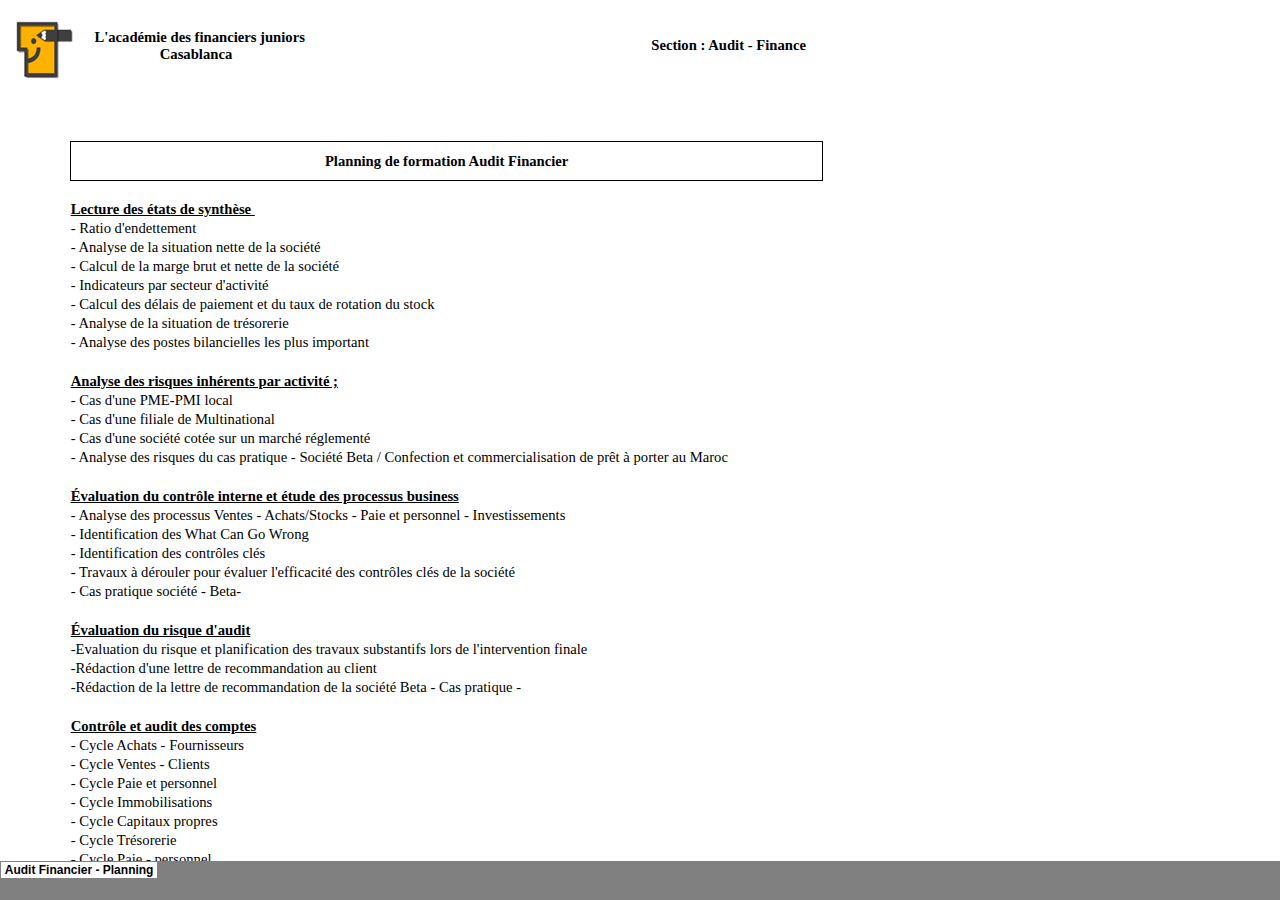
<file: excel/Programme de formation_fichiers/tabstrip.htm>
<html>
<head>
<meta http-equiv=Content-Type content="text/html; charset=windows-1252">
<meta name=ProgId content=Excel.Sheet>
<meta name=Generator content="Microsoft Excel 14">
<link id=Main-File rel=Main-File href="../Programme%20de%20formation.htm">

<script language="JavaScript">
<!--
if (window.name!="frTabs")
 window.location.replace(document.all.item("Main-File").href);
//-->
</script>
<style>
<!--
A {
    text-decoration:none;
    color:#000000;
    font-size:9pt;
}
-->
</style>
</head>
<body topmargin=0 leftmargin=0 bgcolor="#808080">
<table border=0 cellspacing=1>
 <tr>
 <td bgcolor="#FFFFFF" nowrap><b><small><small>&nbsp;<a href="sheet001.htm" target="frSheet"><font face="Arial" color="#000000">Audit Financier - Planning</font></a>&nbsp;</small></small></b></td>

 </tr>
</table>
</body>
</html>
</file>
